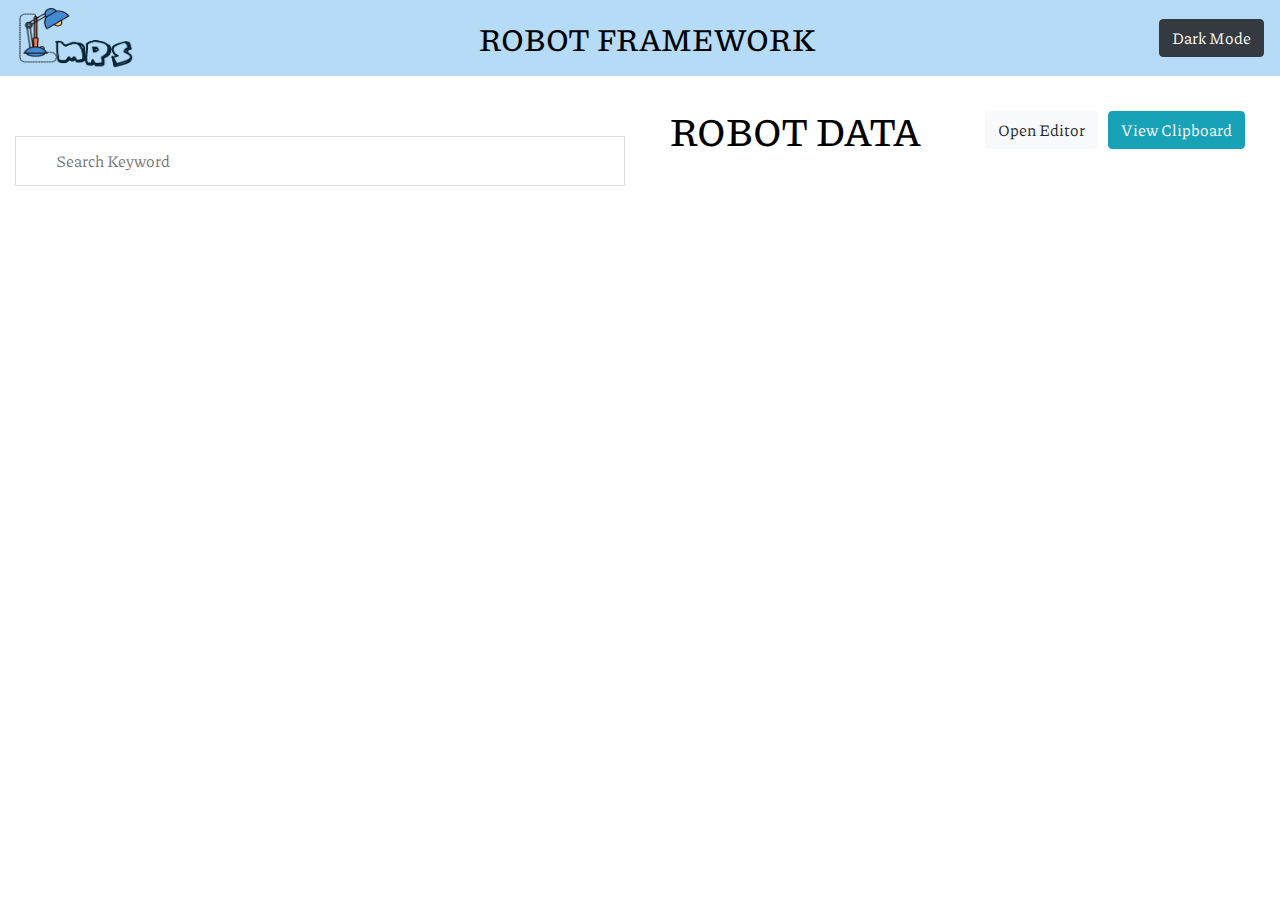
<file: HTML/lmrs.html>
<!doctype html>
<html lang="en">
  <head>
    <!-- Required meta tags -->
    <meta name="google-site-verification" content="google-site-verification: google687a378347efde38.html">
    <meta charset="utf-8">
    <meta name="viewport" content="width=device-width, initial-scale=1, shrink-to-fit=no">

    <!-- Bootstrap CSS -->
    <link rel="stylesheet" href="https://stackpath.bootstrapcdn.com/bootstrap/4.5.2/css/bootstrap.min.css" integrity="sha384-JcKb8q3iqJ61gNV9KGb8thSsNjpSL0n8PARn9HuZOnIxN0hoP+VmmDGMN5t9UJ0Z" crossorigin="anonymous">
	<link rel="stylesheet" href="https://cdnjs.cloudflare.com/ajax/libs/font-awesome/4.7.0/css/font-awesome.min.css">
	<script src="https://res.cloudinary.com/dqbvspvun/raw/upload/v1602023014/letsmakerobotframeworksimple/js/search_ykrg4c.js"></script>
	<link href="https://fonts.googleapis.com/css2?family=Piazzolla:wght@700&display=swap" rel="stylesheet">
	<!-- <script type="text/javascript" src="../JS/search.js"></script> -->
	<script type="text/javascript" src="../JS/keyword.json"></script>
	<script type="text/javascript" src="../JS/document.json"></script>
	<script type="text/javascript" src="../JS/example.json"></script>
	<link rel="stylesheet" href="../CSS/search.css">
	<script>
	var keyword = JSON.parse(JSON.stringify(keyword));
	var keyworddoc = JSON.parse(JSON.stringify(keyworddocument));
	var example = JSON.parse(JSON.stringify(example));
	//console.log(keyword)
	</script>
    <title>LMRS</title>
	<link rel="icon" href="../IMG/lmrs.png" type="image/icon">
  </head>
  <body>
  <nav class="navbar" style="background-color: #b5dbf7;" id="nav-dark">
  <!-- Navbar content -->
  <a href="../index.html"><img src="../IMG/lmrs.png" style="width:120px;height:60px;"></a>
  <h2 style="margin:0;padding:0;">ROBOT FRAMEWORK</h2>
  <Button class="btn btn-dark float-right" onclick="darkmode()" id="theme">Dark Mode</Button>
</nav>
	<div class="container-fluid" id="full-page">
	<div class="row">
	<div class="col-6">
		<div id="down-div">
		</div>
		<input type="text" id="myInput" onkeyup="search(keyword, keyworddoc, example)" placeholder="Search Keyword" title="Type RobotFrame Keyword.." value=''>
		
		<ul id="myUL">
		
		</ul>
		<div id="keyword" class="form-group form-group required">
		</div>
		<div role="alert" style="display:none;" id="alert">
		</div>
		<div id="btn-save-cancel">
		</div>
		<br>
		<div id="viewdocument">
		</div>
		<div id="viewexample">
		</div>
	</div>
	<div class="col-6" id="bdiv">
	<div class="row">
	<div class="col-6">
	<div id="div-download-btn">
	
	<h1 id="source-clip">Robot Data</h1>
	</div>
	</div>
	<div class="col-6">
	<div id="div1">
	<button type="button" class="btn btn-info float-right" id="view-clip-btn" onclick="viewclipboard()">View Clipboard</button>
	<button type="button" class="btn btn-light float-right" id="editor-btn" onclick="openeditor()">Open Editor</button>
	</div>
	</div>
	</div>
	<div id="showclip">
	<textarea id="sourcecode" style="display:none;"></textarea>
	<button type="button" class="btn btn-success float-left" style="display:none;" id="updateeditor-btn" onclick="updateeditor()">Save</button>
	<button type="button" class="fa fa-download" style="display:none;" id="editor-download-btn" onclick="downloadeditor()"></button>
	</div>
	</div>
	
	</div>
	<div id="snackbar">Some text some message..</div>
	</div>
	
    <!-- Optional JavaScript -->
    <!-- jQuery first, then Popper.js, then Bootstrap JS -->
    <script src="https://code.jquery.com/jquery-3.5.1.slim.min.js" integrity="sha384-DfXdz2htPH0lsSSs5nCTpuj/zy4C+OGpamoFVy38MVBnE+IbbVYUew+OrCXaRkfj" crossorigin="anonymous"></script>
    <script src="https://cdn.jsdelivr.net/npm/popper.js@1.16.1/dist/umd/popper.min.js" integrity="sha384-9/reFTGAW83EW2RDu2S0VKaIzap3H66lZH81PoYlFhbGU+6BZp6G7niu735Sk7lN" crossorigin="anonymous"></script>
    <script src="https://stackpath.bootstrapcdn.com/bootstrap/4.5.2/js/bootstrap.min.js" integrity="sha384-B4gt1jrGC7Jh4AgTPSdUtOBvfO8shuf57BaghqFfPlYxofvL8/KUEfYiJOMMV+rV" crossorigin="anonymous"></script>
	<script>
	window.onbeforeunload = function() {
	return "Data will be lost if you leave the page, are you sure?";
	};
	</script>
	
  </body>
</html>
</file>
<file: CSS/search.css>
* {
  box-sizing: border-box;
}

#full-page{
  height: 600px;
}

#home-page{
  height: 600px;
}

body {
  padding: 0px;
  margin: 0;
  background-color: white;
  color: black;
  font-size: 25px;
  font-family: 'Piazzolla', serif;
}

.dark-mode {
  background-color: black;
  color: white;
}

#download-btn {
  background-color: DodgerBlue;
  border: none;
  padding: 8px 30px;
  cursor: pointer;
  font-size: 20px;
  float: left;
  margin: 5px;
}

#download-btn:hover {
  background-color: RoyalBlue;
}

#editor-download-btn {
  background-color: DodgerBlue;
  border: none;
  padding: 8px 30px;
  cursor: pointer;
  font-size: 20px;
  float: left;
  margin: 5px;
}

#editor-download-btn:hover {
  background-color: RoyalBlue;
}

#myInput {
  background-position: 10px 12px;
  background-repeat: no-repeat;
  width: 100%;
  font-size: 16px;
  padding: 12px 20px 12px 40px;
  border: 1px solid #ddd;
  margin-bottom: 12px;
  margin-top: 60px;
}

#myUL {
  list-style-type: none;
  padding: 0;
  margin: 0;
}

#myUL li a {
  border: 1px solid #ddd;
  margin-top: -1px; /* Prevent double borders */
  background-color: #f6f6f6;
  padding: 12px;
  text-decoration: none;
  font-size: 18px;
  color: black;
  display: block
}

#myUL li{
	cursor: pointer;
}

#myUL li a:hover:not(.header) {
  background-color: #eee;
}

.form-group.required .control-label:after {
  content:"*";
  color:red;
}

#btn-save{
	margin:5px;
}
#btn-cancel{
	margin:5px;
}
#btn-copy{
	margin:5px;
}
#btn-view{
	margin:5px;
}
#btn-example{
	margin:5px;
}

#sourcecode{
	width: 100%;
	height: 100vh;
	
}

#editor-btn{
	margin:5px;
}

#view-clip-btn{
	margin:5px;
}

#remove-btn{
	margin:5px;
}

#copy-btn{
	margin:5px;
}

#updateeditor-btn{
	margin:5px;
}

#RF-icon {
  height:60px;
  width:60px;
  margin:-10px;
  margin-bottom:10px;
}

/**************** banner part css start ****************/
/* line 2, E:/170 Kanox Agency/170_Kanox_Agency_html/sass/_banner.scss */
.banner_part {
  height: 100%;
  position: relative;
  z-index: 1;
  
}

/* line 8, E:/170 Kanox Agency/170_Kanox_Agency_html/sass/_banner.scss */
.banner_part:after {
  position: absolute;
  content: "";
  left: 0;
  bottom: 0;
  background: url("../IMG/banner_overlay_2.png") top right no-repeat;
  width: 100%;
  height: 100vh;
  z-index: -1;
}


/* line 30, E:/170 Kanox Agency/170_Kanox_Agency_html/sass/_banner.scss */
.banner_part:before {
  position: absolute;
  content: "";
  left: 0;
  bottom: 0;
  background: url("../IMG/banner_overlay_1.png") bottom left no-repeat;
  width: 100%;
  height: 100vh;
  z-index: -1;
}

@media (max-width: 576px) {
  /* line 8, E:/170 Kanox Agency/170_Kanox_Agency_html/sass/_banner.scss */
  .banner_part:after {
    display: none;
  }
}

@media only screen and (min-width: 576px) and (max-width: 767px) {
  /* line 8, E:/170 Kanox Agency/170_Kanox_Agency_html/sass/_banner.scss */
  .banner_part:after {
    display: none;
  }
}

@media only screen and (min-width: 768px) and (max-width: 991px) {
  /* line 8, E:/170 Kanox Agency/170_Kanox_Agency_html/sass/_banner.scss */
  .banner_part:after {
    display: none;
  }
}

@media only screen and (min-width: 992px) and (max-width: 1200px) {
  /* line 8, E:/170 Kanox Agency/170_Kanox_Agency_html/sass/_banner.scss */
  .banner_part:after {
    display: none;
  }
}

/* line 30, E:/170 Kanox Agency/170_Kanox_Agency_html/sass/_banner.scss */
.banner_part:before {
  position: absolute;
  content: "";
  left: 0;
  bottom: 0;
  background: url("../IMG/banner_overlay_1.png") bottom left no-repeat;
  width: 100%;
  height: 100%;
  z-index: -1;
}

@media (max-width: 576px) {
  /* line 30, E:/170 Kanox Agency/170_Kanox_Agency_html/sass/_banner.scss */
  .banner_part:before {
    display: none;
  }
}

@media only screen and (min-width: 576px) and (max-width: 767px) {
  /* line 30, E:/170 Kanox Agency/170_Kanox_Agency_html/sass/_banner.scss */
  .banner_part:before {
    display: none;
  }
}

@media only screen and (min-width: 768px) and (max-width: 991px) {
  /* line 30, E:/170 Kanox Agency/170_Kanox_Agency_html/sass/_banner.scss */
  .banner_part:before {
    display: none;
  }
}

@media (max-width: 576px) {
  /* line 2, E:/170 Kanox Agency/170_Kanox_Agency_html/sass/_banner.scss */
  .banner_part {
    height: 700px;
    background-image: none;
    
  }
}

@media only screen and (min-width: 576px) and (max-width: 767px) {
  /* line 2, E:/170 Kanox Agency/170_Kanox_Agency_html/sass/_banner.scss */
  .banner_part {
    height: 700px;
    background-image: none;
    
  }
}

@media only screen and (min-width: 768px) and (max-width: 991px) {
  /* line 2, E:/170 Kanox Agency/170_Kanox_Agency_html/sass/_banner.scss */
  .banner_part {
    height: 700px;
    background-image: none;
    
  }
}

@media only screen and (min-width: 992px) and (max-width: 1200px) {
  /* line 2, E:/170 Kanox Agency/170_Kanox_Agency_html/sass/_banner.scss */
  .banner_part {
    background-size: 45% 75%;
    height: 800px;
  }
}

/* line 71, E:/170 Kanox Agency/170_Kanox_Agency_html/sass/_banner.scss */
.banner_part .banner_bg {
  position: relative;
}

/* line 74, E:/170 Kanox Agency/170_Kanox_Agency_html/sass/_banner.scss */
.banner_part .banner_bg img {
  margin-left: 20%;
}

@media (max-width: 576px) {
  /* line 74, E:/170 Kanox Agency/170_Kanox_Agency_html/sass/_banner.scss */
  .banner_part .banner_bg img {
    margin-left: auto;
    max-width: 300px;
    left: 0;
    right: 0;
    margin: 0 auto;
    text-align: center;
    bottom: 100px;
    position: absolute;
    bottom: 300px;
  }
}

@media only screen and (min-width: 576px) and (max-width: 767px) {
  /* line 74, E:/170 Kanox Agency/170_Kanox_Agency_html/sass/_banner.scss */
  .banner_part .banner_bg img {
    margin-left: 0%;
    max-width: 300px;
    left: 0;
    right: 0;
    margin: 0 auto;
    text-align: center;
    bottom: 100px;
    position: absolute;
    bottom: 300px;
  }
}

@media only screen and (min-width: 768px) and (max-width: 991px) {
  /* line 74, E:/170 Kanox Agency/170_Kanox_Agency_html/sass/_banner.scss */
  .banner_part .banner_bg img {
    margin-left: 6%;
  }
}

@media only screen and (min-width: 992px) and (max-width: 1200px) {
  /* line 74, E:/170 Kanox Agency/170_Kanox_Agency_html/sass/_banner.scss */
  .banner_part .banner_bg img {
    margin-left: 0%;
  }
}

@media only screen and (min-width: 1200px) and (max-width: 1440px) {
  /* line 74, E:/170 Kanox Agency/170_Kanox_Agency_html/sass/_banner.scss */
  .banner_part .banner_bg img {
    margin-left: 10%;
  }
}

/* line 108, E:/170 Kanox Agency/170_Kanox_Agency_html/sass/_banner.scss */
.banner_part .banner_text {
  display: table;
  width: 100%;
  height: 900px;
}

/* line 112, E:/170 Kanox Agency/170_Kanox_Agency_html/sass/_banner.scss */
.banner_part .banner_text .banner_text_iner {
  display: table-cell;
  vertical-align: middle;
}

@media (max-width: 576px) {
  /* line 108, E:/170 Kanox Agency/170_Kanox_Agency_html/sass/_banner.scss */
  .banner_part .banner_text {
    text-align: center;
    padding-top: 0px;
    height: 700px;
    padding-top: 350px;
  }
}

@media only screen and (min-width: 576px) and (max-width: 767px) {
  /* line 108, E:/170 Kanox Agency/170_Kanox_Agency_html/sass/_banner.scss */
  .banner_part .banner_text {
    text-align: center;
    padding-top: 0px;
    height: 700px;
    padding-top: 350px;
  }
}

@media only screen and (min-width: 768px) and (max-width: 991px) {
  /* line 108, E:/170 Kanox Agency/170_Kanox_Agency_html/sass/_banner.scss */
  .banner_part .banner_text {
    text-align: center;
    padding-top: 0px;
    height: 700px;
  }
}

@media only screen and (min-width: 992px) and (max-width: 1200px) {
  /* line 108, E:/170 Kanox Agency/170_Kanox_Agency_html/sass/_banner.scss */
  .banner_part .banner_text {
    height: 650px;
  }
}

/* line 136, E:/170 Kanox Agency/170_Kanox_Agency_html/sass/_banner.scss */
.banner_part .banner_text h2 {
  font-size: 100px;
  text-transform: capitalize;
  font-family: "Poppins", sans-serif;
  font-weight: 800;
  line-height: 90px;
  text-transform: uppercase;
}

@media (max-width: 576px) {
  /* line 136, E:/170 Kanox Agency/170_Kanox_Agency_html/sass/_banner.scss */
  .banner_part .banner_text h2 {
    font-size: 30px;
    margin-bottom: 15px;
    line-height: 1.3;
  }
}

@media only screen and (min-width: 576px) and (max-width: 767px) {
  /* line 136, E:/170 Kanox Agency/170_Kanox_Agency_html/sass/_banner.scss */
  .banner_part .banner_text h2 {
    font-size: 40px;
    margin-bottom: 15px;
    line-height: 1.3;
  }
}

@media only screen and (min-width: 768px) and (max-width: 991px) {
  /* line 136, E:/170 Kanox Agency/170_Kanox_Agency_html/sass/_banner.scss */
  .banner_part .banner_text h2 {
    font-size: 40px;
    margin-bottom: 15px;
    line-height: 1.3;
  }
}

@media only screen and (min-width: 992px) and (max-width: 1200px) {
  /* line 136, E:/170 Kanox Agency/170_Kanox_Agency_html/sass/_banner.scss */
  .banner_part .banner_text h2 {
    font-size: 40px;
    margin-bottom: 15px;
    line-height: 1.4;
  }
}

/* line 163, E:/170 Kanox Agency/170_Kanox_Agency_html/sass/_banner.scss */
.banner_part .banner_text h2 span {
  font-size: 70%;
  display: block;
}

/* line 169, E:/170 Kanox Agency/170_Kanox_Agency_html/sass/_banner.scss */
.banner_part .banner_text h3 {
  font-size: 70px;
  font-family: "Roboto", sans-serif;
  font-weight: 300;
  text-transform: uppercase;
  line-height: 52px;
}

@media (max-width: 576px) {
  /* line 169, E:/170 Kanox Agency/170_Kanox_Agency_html/sass/_banner.scss */
  .banner_part .banner_text h3 {
    font-size: 20px;
    line-height: 20px;
  }
}

@media only screen and (min-width: 576px) and (max-width: 767px) {
  /* line 169, E:/170 Kanox Agency/170_Kanox_Agency_html/sass/_banner.scss */
  .banner_part .banner_text h3 {
    font-size: 20px;
    line-height: 20px;
  }
}

@media only screen and (min-width: 768px) and (max-width: 991px) {
  /* line 169, E:/170 Kanox Agency/170_Kanox_Agency_html/sass/_banner.scss */
  .banner_part .banner_text h3 {
    font-size: 20px;
    line-height: 20px;
  }
}

@media only screen and (min-width: 992px) and (max-width: 1200px) {
  /* line 169, E:/170 Kanox Agency/170_Kanox_Agency_html/sass/_banner.scss */
  .banner_part .banner_text h3 {
    font-size: 30px;
    line-height: 20px;
  }
}

/* line 192, E:/170 Kanox Agency/170_Kanox_Agency_html/sass/_banner.scss */
.banner_part .banner_text .btn_1 {
  margin-top: 60px;
}

@media (max-width: 576px) {
  /* line 192, E:/170 Kanox Agency/170_Kanox_Agency_html/sass/_banner.scss */
  .banner_part .banner_text .btn_1 {
    margin-top: 20px;
  }
}

@media only screen and (min-width: 576px) and (max-width: 767px) {
  /* line 192, E:/170 Kanox Agency/170_Kanox_Agency_html/sass/_banner.scss */
  .banner_part .banner_text .btn_1 {
    margin-top: 20px;
  }
}

@media only screen and (min-width: 768px) and (max-width: 991px) {
  /* line 192, E:/170 Kanox Agency/170_Kanox_Agency_html/sass/_banner.scss */
  .banner_part .banner_text .btn_1 {
    margin-top: 20px;
  }
}

@media only screen and (min-width: 992px) and (max-width: 1200px) {
  /* line 192, E:/170 Kanox Agency/170_Kanox_Agency_html/sass/_banner.scss */
  .banner_part .banner_text .btn_1 {
    margin-top: 20px;
  }
}

/* line 206, E:/170 Kanox Agency/170_Kanox_Agency_html/sass/_banner.scss */
.banner_part .banner_text .btn_1 i {
  font-size: 12px;
  margin-left: 5px;
}

/* line 212, E:/170 Kanox Agency/170_Kanox_Agency_html/sass/_banner.scss */
.banner_part .hero-app-8 {
  position: absolute;
  left: 60%;
  bottom: 13%;
  top: auto;
}

#home-center{
	margin:auto;
	height:50vh;
	text-align:center;
	padding-top: 100px;
	
}

.row{
	display: -ms-flexbox; /* IE10 */
	display: flex;
	-ms-flex-wrap: wrap; /* IE10 */
	flex-wrap: wrap;
}

#bdiv{
	-ms-flex: 30%; /* IE10 */
	flex: 30%;
	padding: 30px;
}

@media screen and (max-width: 700px) {
	.row {
		flex-direction: column;
	}
}

.Welcome{
	font-size:60px;
}
.LMRS{
	font-size:30px;
}
.quotes{
	font-size:25px;
}
td, th {
  border: 1px solid #ddd;
  padding: 8px;
  background-color: #f2f2f2;
  font-size: 15px;
}

tr:nth-child(even){background-color: #f2f2f2;}

tr:hover {background-color: #ddd;}

th {
  padding-top: 12px;
  padding-bottom: 12px;
  text-align: left;
  color: white;
}

#source-clip{
	text-transform: uppercase;
}

.click{
	color: blue;
	font-size:20px;
}

#snackbar {
  visibility: hidden;
  min-width: 250px;
  margin-left: -125px;
  background-color: #333;
  color: #fff;
  text-align: center;
  border-radius: 2px;
  padding: 16px;
  position: fixed;
  z-index: 1;
  left: 50%;
  bottom: 30px;
  font-size: 17px;
}

#snackbar.show {
  visibility: visible;
  -webkit-animation: fadein 0.5s, fadeout 0.5s 2.5s;
  animation: fadein 0.5s, fadeout 0.5s 2.5s;
}

@-webkit-keyframes fadein {
  from {bottom: 0; opacity: 0;} 
  to {bottom: 30px; opacity: 1;}
}

@keyframes fadein {
  from {bottom: 0; opacity: 0;}
  to {bottom: 30px; opacity: 1;}
}

@-webkit-keyframes fadeout {
  from {bottom: 30px; opacity: 1;} 
  to {bottom: 0; opacity: 0;}
}

@keyframes fadeout {
  from {bottom: 30px; opacity: 1;}
  to {bottom: 0; opacity: 0;}
}

* line 132, E:/170 Kanox Agency/170_Kanox_Agency_html/sass/_common.scss */
.section_bg_2 {
  background-color: #162b45;
}

/* line 135, E:/170 Kanox Agency/170_Kanox_Agency_html/sass/_common.scss */
.section_tittle {
  margin-bottom: 83px;
}

@media (max-width: 576px) {
  /* line 135, E:/170 Kanox Agency/170_Kanox_Agency_html/sass/_common.scss */
  .section_tittle {
    margin-bottom: 30px;
  }
}

@media only screen and (min-width: 576px) and (max-width: 767px) {
  /* line 135, E:/170 Kanox Agency/170_Kanox_Agency_html/sass/_common.scss */
  .section_tittle {
    margin-bottom: 30px;
  }
}

@media only screen and (min-width: 768px) and (max-width: 991px) {
  /* line 135, E:/170 Kanox Agency/170_Kanox_Agency_html/sass/_common.scss */
  .section_tittle {
    font-size: 30px;
  }
}

@media only screen and (min-width: 992px) and (max-width: 1200px) {
  /* line 135, E:/170 Kanox Agency/170_Kanox_Agency_html/sass/_common.scss */
  .section_tittle {
    margin-bottom: 30px;
  }
}

/* line 149, E:/170 Kanox Agency/170_Kanox_Agency_html/sass/_common.scss */
.section_tittle h2 {
  font-size: 42px;
  color: #112e41;
  font-weight: 700;
  position: relative;
}

@media (max-width: 576px) {
  /* line 149, E:/170 Kanox Agency/170_Kanox_Agency_html/sass/_common.scss */
  .section_tittle h2 {
    font-size: 25px;
    line-height: 35px;
  }
}

@media only screen and (min-width: 576px) and (max-width: 767px) {
  /* line 149, E:/170 Kanox Agency/170_Kanox_Agency_html/sass/_common.scss */
  .section_tittle h2 {
    font-size: 25px;
    line-height: 35px;
  }
}

@media only screen and (min-width: 768px) and (max-width: 991px) {
  /* line 149, E:/170 Kanox Agency/170_Kanox_Agency_html/sass/_common.scss */
  .section_tittle h2 {
    font-size: 30px;
    line-height: 40px;
  }
}

@media only screen and (min-width: 992px) and (max-width: 1200px) {
  /* line 149, E:/170 Kanox Agency/170_Kanox_Agency_html/sass/_common.scss */
  .section_tittle h2 {
    font-size: 35px;
    line-height: 40px;
  }
}

/* line 171, E:/170 Kanox Agency/170_Kanox_Agency_html/sass/_common.scss */
.section_tittle p {
  color: #ff1481;
  font-weight: 500;
  font-size: 14px;
  margin-bottom: 17px;
  text-transform: uppercase;
  line-height: 14px;
}

@media (max-width: 576px) {
  /* line 171, E:/170 Kanox Agency/170_Kanox_Agency_html/sass/_common.scss */
  .section_tittle p {
    margin-bottom: 10px;
  }
}

@media only screen and (min-width: 576px) and (max-width: 767px) {
  /* line 171, E:/170 Kanox Agency/170_Kanox_Agency_html/sass/_common.scss */
  .section_tittle p {
    margin-bottom: 10px;
  }
}

@media only screen and (min-width: 768px) and (max-width: 991px) {
  /* line 171, E:/170 Kanox Agency/170_Kanox_Agency_html/sass/_common.scss */
  .section_tittle p {
    margin-bottom: 10px;
  }
}

@media only screen and (min-width: 992px) and (max-width: 1200px) {
  /* line 171, E:/170 Kanox Agency/170_Kanox_Agency_html/sass/_common.scss */
  .section_tittle p {
    margin-bottom: 10px;
  }
}


/* line 22, E:/170 Kanox Agency/170_Kanox_Agency_html/sass/_resent_work.scss */
.our_latest_work .single_work_demo {
  padding-left: 76px;
}

@media (max-width: 576px) {
  /* line 22, E:/170 Kanox Agency/170_Kanox_Agency_html/sass/_resent_work.scss */
  .our_latest_work .single_work_demo {
    padding-left: 0px;
  }
}

@media only screen and (min-width: 576px) and (max-width: 767px) {
  /* line 22, E:/170 Kanox Agency/170_Kanox_Agency_html/sass/_resent_work.scss */
  .our_latest_work .single_work_demo {
    padding-left: 0px;
  }
}

@media only screen and (min-width: 768px) and (max-width: 991px) {
  /* line 22, E:/170 Kanox Agency/170_Kanox_Agency_html/sass/_resent_work.scss */
  .our_latest_work .single_work_demo {
    padding-left: 0px;
  }
}

@media only screen and (min-width: 992px) and (max-width: 1200px) {
  /* line 22, E:/170 Kanox Agency/170_Kanox_Agency_html/sass/_resent_work.scss */
  .our_latest_work .single_work_demo {
    padding-left: 0px;
  }
}

@media only screen and (min-width: 1600px) and (max-width: 1920px) {
  /* line 22, E:/170 Kanox Agency/170_Kanox_Agency_html/sass/_resent_work.scss */
  .our_latest_work .single_work_demo {
    padding-left: 218px;
  }
}

/* line 39, E:/170 Kanox Agency/170_Kanox_Agency_html/sass/_resent_work.scss */
.our_latest_work .single_work_demo h5 {
  color: #ff1481;
  font-size: 14px;
  text-transform: uppercase;
  margin-bottom: 21px;
}

@media (max-width: 576px) {
  /* line 39, E:/170 Kanox Agency/170_Kanox_Agency_html/sass/_resent_work.scss */
  .our_latest_work .single_work_demo h5 {
    margin-bottom: 15px;
    margin-top: 10px;
  }
}

@media only screen and (min-width: 576px) and (max-width: 767px) {
  /* line 39, E:/170 Kanox Agency/170_Kanox_Agency_html/sass/_resent_work.scss */
  .our_latest_work .single_work_demo h5 {
    margin-bottom: 15px;
    margin-top: 10px;
  }
}

@media only screen and (min-width: 768px) and (max-width: 991px) {
  /* line 39, E:/170 Kanox Agency/170_Kanox_Agency_html/sass/_resent_work.scss */
  .our_latest_work .single_work_demo h5 {
    margin-bottom: 15px;
    margin-top: 10px;
  }
}

/* line 60, E:/170 Kanox Agency/170_Kanox_Agency_html/sass/_resent_work.scss */
.our_latest_work .single_work_demo h3 {
  font-size: 30px;
  line-height: 1.333;
  margin-bottom: 30px;
}

@media (max-width: 576px) {
  /* line 60, E:/170 Kanox Agency/170_Kanox_Agency_html/sass/_resent_work.scss */
  .our_latest_work .single_work_demo h3 {
    font-size: 24px;
    margin-bottom: 15px;
  }
}

@media only screen and (min-width: 576px) and (max-width: 767px) {
  /* line 60, E:/170 Kanox Agency/170_Kanox_Agency_html/sass/_resent_work.scss */
  .our_latest_work .single_work_demo h3 {
    font-size: 25px;
    margin-bottom: 15px;
  }
}

@media only screen and (min-width: 768px) and (max-width: 991px) {
  /* line 60, E:/170 Kanox Agency/170_Kanox_Agency_html/sass/_resent_work.scss */
  .our_latest_work .single_work_demo h3 {
    font-size: 25px;
    margin-bottom: 15px;
  }
}

@media only screen and (min-width: 992px) and (max-width: 1200px) {
  /* line 60, E:/170 Kanox Agency/170_Kanox_Agency_html/sass/_resent_work.scss */
  .our_latest_work .single_work_demo h3 {
    font-size: 24px;
    margin-bottom: 15px;
  }
}

/* line 82, E:/170 Kanox Agency/170_Kanox_Agency_html/sass/_resent_work.scss */
.our_latest_work .single_work:nth-child(2n+2) {
  margin: 80px 0px;
}

/* line 84, E:/170 Kanox Agency/170_Kanox_Agency_html/sass/_resent_work.scss */
.our_latest_work .single_work:nth-child(2n+2) .single_work_demo {
  padding-left: 45px;
}

@media (max-width: 576px) {
  /* line 84, E:/170 Kanox Agency/170_Kanox_Agency_html/sass/_resent_work.scss */
  .our_latest_work .single_work:nth-child(2n+2) .single_work_demo {
    padding-left: 0px;
  }
}

@media only screen and (min-width: 576px) and (max-width: 767px) {
  /* line 84, E:/170 Kanox Agency/170_Kanox_Agency_html/sass/_resent_work.scss */
  .our_latest_work .single_work:nth-child(2n+2) .single_work_demo {
    padding-left: 0px;
  }
}

@media only screen and (min-width: 768px) and (max-width: 991px) {
  /* line 84, E:/170 Kanox Agency/170_Kanox_Agency_html/sass/_resent_work.scss */
  .our_latest_work .single_work:nth-child(2n+2) .single_work_demo {
    padding-left: 0px;
  }
}

@media only screen and (min-width: 992px) and (max-width: 1200px) {
  /* line 84, E:/170 Kanox Agency/170_Kanox_Agency_html/sass/_resent_work.scss */
  .our_latest_work .single_work:nth-child(2n+2) .single_work_demo {
    padding-left: 0px;
  }
}

@media only screen and (min-width: 1600px) and (max-width: 1920px) {
  /* line 84, E:/170 Kanox Agency/170_Kanox_Agency_html/sass/_resent_work.scss */
  .our_latest_work .single_work:nth-child(2n+2) .single_work_demo {
    padding-right: 150px;
  }
}

@media (max-width: 576px) {
  /* line 82, E:/170 Kanox Agency/170_Kanox_Agency_html/sass/_resent_work.scss */
  .our_latest_work .single_work:nth-child(2n+2) {
    margin: 20px 0px;
  }
}

@media only screen and (min-width: 576px) and (max-width: 767px) {
  /* line 82, E:/170 Kanox Agency/170_Kanox_Agency_html/sass/_resent_work.scss */
  .our_latest_work .single_work:nth-child(2n+2) {
    margin: 20px 0px;
  }
}

@media only screen and (min-width: 768px) and (max-width: 991px) {
  /* line 82, E:/170 Kanox Agency/170_Kanox_Agency_html/sass/_resent_work.scss */
  .our_latest_work .single_work:nth-child(2n+2) {
    margin: 20px 0px;
  }
}

@media only screen and (min-width: 992px) and (max-width: 1200px) {
  /* line 82, E:/170 Kanox Agency/170_Kanox_Agency_html/sass/_resent_work.scss */
  .our_latest_work .single_work:nth-child(2n+2) {
    margin: 40px 0px;
  }
}
.our_latest_work .demo_img img {
  width: 100%;
}

/**************** service_part css start ****************/
/* line 2, E:/170 Kanox Agency/170_Kanox_Agency_html/sass/_happy_client.scss */
.happy_client {
  background-color: #162b45;
  padding: 110px 0px 80px;
}

@media (max-width: 576px) {
  /* line 2, E:/170 Kanox Agency/170_Kanox_Agency_html/sass/_happy_client.scss */
  .happy_client {
    padding: 50px 0px 60px;
  }
}

@media only screen and (min-width: 576px) and (max-width: 767px) {
  /* line 2, E:/170 Kanox Agency/170_Kanox_Agency_html/sass/_happy_client.scss */
  .happy_client {
    padding: 50px 0px 60px;
  }
}

@media only screen and (min-width: 768px) and (max-width: 991px) {
  /* line 2, E:/170 Kanox Agency/170_Kanox_Agency_html/sass/_happy_client.scss */
  .happy_client {
    padding: 50px 0px 60px;
  }
}

@media only screen and (min-width: 992px) and (max-width: 1200px) {
  /* line 2, E:/170 Kanox Agency/170_Kanox_Agency_html/sass/_happy_client.scss */
  .happy_client {
    padding: 80px 0px 80px;
  }
}

@media (max-width: 576px) {
  /* line 17, E:/170 Kanox Agency/170_Kanox_Agency_html/sass/_happy_client.scss */
  .happy_client .single_happy_client {
    margin: 20px 0px;
  }
}

@media only screen and (min-width: 576px) and (max-width: 767px) {
  /* line 17, E:/170 Kanox Agency/170_Kanox_Agency_html/sass/_happy_client.scss */
  .happy_client .single_happy_client {
    margin: 20px 0px;
  }
}

@media only screen and (min-width: 768px) and (max-width: 991px) {
  /* line 17, E:/170 Kanox Agency/170_Kanox_Agency_html/sass/_happy_client.scss */
  .happy_client .single_happy_client {
    margin: 20px 0px;
  }
}

/* line 30, E:/170 Kanox Agency/170_Kanox_Agency_html/sass/_happy_client.scss */
.happy_client .single_happy_client img {
  width: 78px;
  height: 58px;
  display: block;
  margin-bottom: 8px;
  margin-left: -10px;
}

/* line 37, E:/170 Kanox Agency/170_Kanox_Agency_html/sass/_happy_client.scss */
.happy_client .single_happy_client span {
  font-size: 60px;
  font-weight: 700;
  color: #fff;
  display: inline-block;
  float: left;
  font-style: "Roboto", sans-serif;
}

@media (max-width: 576px) {
  /* line 37, E:/170 Kanox Agency/170_Kanox_Agency_html/sass/_happy_client.scss */
  .happy_client .single_happy_client span {
    line-height: 67px;
  }
}

@media only screen and (min-width: 576px) and (max-width: 767px) {
  /* line 37, E:/170 Kanox Agency/170_Kanox_Agency_html/sass/_happy_client.scss */
  .happy_client .single_happy_client span {
    line-height: 67px;
  }
}

@media only screen and (min-width: 768px) and (max-width: 991px) {
  /* line 37, E:/170 Kanox Agency/170_Kanox_Agency_html/sass/_happy_client.scss */
  .happy_client .single_happy_client span {
    line-height: 67px;
  }
}

/* line 57, E:/170 Kanox Agency/170_Kanox_Agency_html/sass/_happy_client.scss */
.happy_client .single_happy_client h4 {
  color: #fff;
  font-size: 22px;
  font-size: 500;
  padding-left: 88px;
  margin-top: 28px;
  text-transform: uppercase;
}

@media (max-width: 576px) {
  /* line 57, E:/170 Kanox Agency/170_Kanox_Agency_html/sass/_happy_client.scss */
  .happy_client .single_happy_client h4 {
    margin-top: 15px;
  }
}

@media only screen and (min-width: 576px) and (max-width: 767px) {
  /* line 57, E:/170 Kanox Agency/170_Kanox_Agency_html/sass/_happy_client.scss */
  .happy_client .single_happy_client h4 {
    margin-top: 15px;
  }
}

@media only screen and (min-width: 768px) and (max-width: 991px) {
  /* line 57, E:/170 Kanox Agency/170_Kanox_Agency_html/sass/_happy_client.scss */
  .happy_client .single_happy_client h4 {
    margin-top: 15px;
  }
}


/* line 2, E:/170 Kanox Agency/170_Kanox_Agency_html/sass/_footer.scss */
.footer-area {
  background-color: #162b45;
  padding: 100px 0px 20px;
}

@media (max-width: 991px) {
  /* line 2, E:/170 Kanox Agency/170_Kanox_Agency_html/sass/_footer.scss */
  .footer-area {
    padding: 70px 0px 30px;
  }
}

/* line 8, E:/170 Kanox Agency/170_Kanox_Agency_html/sass/_footer.scss */
.footer-area .form-control {
  background-color: transparent;
}

/* line 11, E:/170 Kanox Agency/170_Kanox_Agency_html/sass/_footer.scss */
.footer-area .form-group {
  margin-top: 25px;
}

@media (max-width: 991px) {
  /* line 14, E:/170 Kanox Agency/170_Kanox_Agency_html/sass/_footer.scss */
  .footer-area .single-footer-widget {
    margin-bottom: 30px;
  }
}

/* line 19, E:/170 Kanox Agency/170_Kanox_Agency_html/sass/_footer.scss */
.footer-area .single-footer-widget p {
  color: #abb2ba;
  font-size: 14px;
  line-height: 1.8;
}

/* line 25, E:/170 Kanox Agency/170_Kanox_Agency_html/sass/_footer.scss */
.footer-area .single-footer-widget h4 {
  margin-bottom: 23px;
  font-weight: 700;
  font-size: 24px;
  color: #fff;
}

@media (max-width: 1024px) {
  /* line 25, E:/170 Kanox Agency/170_Kanox_Agency_html/sass/_footer.scss */
  .footer-area .single-footer-widget h4 {
    font-size: 18px;
  }
}

@media (max-width: 991px) {
  /* line 25, E:/170 Kanox Agency/170_Kanox_Agency_html/sass/_footer.scss */
  .footer-area .single-footer-widget h4 {
    margin-bottom: 15px;
  }
}

/* line 38, E:/170 Kanox Agency/170_Kanox_Agency_html/sass/_footer.scss */
.footer-area .single-footer-widget ul li {
  margin-bottom: 10px;
}

/* line 40, E:/170 Kanox Agency/170_Kanox_Agency_html/sass/_footer.scss */
.footer-area .single-footer-widget ul li a {
  color: #555555;
  -webkit-transition: 0.5s;
  transition: 0.5s;
  font-size: 15px;
}

/* line 44, E:/170 Kanox Agency/170_Kanox_Agency_html/sass/_footer.scss */
.footer-area .single-footer-widget ul li a:hover {
  color: #ff1481;
}

/* line 48, E:/170 Kanox Agency/170_Kanox_Agency_html/sass/_footer.scss */
.footer-area .single-footer-widget ul li:last-child {
  margin-bottom: 0px;
}

/* line 53, E:/170 Kanox Agency/170_Kanox_Agency_html/sass/_footer.scss */
.footer-area .single-footer-widget .form-wrap {
  margin-top: 25px;
}

/* line 56, E:/170 Kanox Agency/170_Kanox_Agency_html/sass/_footer.scss */
.footer-area .single-footer-widget input {
  height: 40px;
  border: none;
  width: 67% !important;
  font-weight: 400;
  padding-left: 20px;
  border-radius: 0;
  font-size: 13px;
  color: #999999;
  border: 0px solid transparent;
  font-family: "Roboto", sans-serif;
}

/* line 67, E:/170 Kanox Agency/170_Kanox_Agency_html/sass/_footer.scss */
.footer-area .single-footer-widget input:focus {
  outline: none;
  box-shadow: none;
}

/* line 72, E:/170 Kanox Agency/170_Kanox_Agency_html/sass/_footer.scss */
.footer-area .single-footer-widget .click-btn {
  background-color: #ff1481;
  color: #fff;
  border-radius: 0;
  border-top-left-radius: 0px;
  border-bottom-left-radius: 0px;
  padding: 8px 20px;
  border: 0;
  font-size: 12px;
  font-weight: 400;
  font-family: "Roboto", sans-serif;
  position: relative;
  left: 0;
}

/* line 85, E:/170 Kanox Agency/170_Kanox_Agency_html/sass/_footer.scss */
.footer-area .single-footer-widget .click-btn:focus {
  outline: none;
  box-shadow: none;
}

@media (max-width: 375px) {
  /* line 72, E:/170 Kanox Agency/170_Kanox_Agency_html/sass/_footer.scss */
  .footer-area .single-footer-widget .click-btn {
    margin-top: 10px;
  }
}

@media (min-width: 400px) {
  /* line 72, E:/170 Kanox Agency/170_Kanox_Agency_html/sass/_footer.scss */
  .footer-area .single-footer-widget .click-btn {
    left: -50px;
  }
}

/* line 100, E:/170 Kanox Agency/170_Kanox_Agency_html/sass/_footer.scss */
.footer-area .footer_1 img {
  margin-bottom: 35px;
}

/* line 103, E:/170 Kanox Agency/170_Kanox_Agency_html/sass/_footer.scss */
.footer-area .footer_1 p {
  margin-bottom: 15px;
}

/* line 108, E:/170 Kanox Agency/170_Kanox_Agency_html/sass/_footer.scss */
.footer-area .footer_2 .social_icon {
  margin-top: 27px;
}

/* line 110, E:/170 Kanox Agency/170_Kanox_Agency_html/sass/_footer.scss */
.footer-area .footer_2 .social_icon a {
  color: #cccccc;
  font-size: 14px;
  margin-right: 20px;
}

/* line 120, E:/170 Kanox Agency/170_Kanox_Agency_html/sass/_footer.scss */
.footer-area .footer_3 .footer_img .single_footer_img {
  width: 30%;
  float: left;
  margin: 1%;
  position: relative;
  z-index: 2;
}

@media only screen and (min-width: 576px) and (max-width: 767px) {
  /* line 120, E:/170 Kanox Agency/170_Kanox_Agency_html/sass/_footer.scss */
  .footer-area .footer_3 .footer_img .single_footer_img {
    width: 15%;
  }
}

@media only screen and (min-width: 768px) and (max-width: 991px) {
  /* line 120, E:/170 Kanox Agency/170_Kanox_Agency_html/sass/_footer.scss */
  .footer-area .footer_3 .footer_img .single_footer_img {
    width: 10%;
  }
}

@media only screen and (min-width: 992px) and (max-width: 1200px) {
  /* line 120, E:/170 Kanox Agency/170_Kanox_Agency_html/sass/_footer.scss */
  .footer-area .footer_3 .footer_img .single_footer_img {
    width: 10%;
  }
}

/* line 137, E:/170 Kanox Agency/170_Kanox_Agency_html/sass/_footer.scss */
.footer-area .footer_3 .footer_img .single_footer_img:after {
  position: absolute;
  left: 0;
  top: 0;
  content: "";
  background-color: #000;
  width: 100%;
  height: 100%;
  opacity: 0;
  -webkit-transition: 0.5s;
  transition: 0.5s;
}

/* line 148, E:/170 Kanox Agency/170_Kanox_Agency_html/sass/_footer.scss */
.footer-area .footer_3 .footer_img .single_footer_img i {
  text-align: center;
  position: absolute;
  top: 41%;
  margin: 0 auto;
  left: 0;
  right: 0;
  color: #fff;
  z-index: 2;
  opacity: 0;
}

/* line 160, E:/170 Kanox Agency/170_Kanox_Agency_html/sass/_footer.scss */
.footer-area .footer_3 .footer_img .single_footer_img:hover:after {
  opacity: 0.5;
}

/* line 163, E:/170 Kanox Agency/170_Kanox_Agency_html/sass/_footer.scss */
.footer-area .footer_3 .footer_img .single_footer_img:hover i {
  opacity: 1;
}

/* line 170, E:/170 Kanox Agency/170_Kanox_Agency_html/sass/_footer.scss */
.footer-area .contact_info {
  position: relative;
  margin-bottom: 20px;
}

/* line 173, E:/170 Kanox Agency/170_Kanox_Agency_html/sass/_footer.scss */
.footer-area .contact_info:last-child {
  margin-bottom: 0px;
}

/* line 176, E:/170 Kanox Agency/170_Kanox_Agency_html/sass/_footer.scss */
.footer-area .contact_info p {
  margin-bottom: 10px;
}

/* line 178, E:/170 Kanox Agency/170_Kanox_Agency_html/sass/_footer.scss */
.footer-area .contact_info p span {
  color: #2c3033;
  font-size: 16px;
}

/* line 184, E:/170 Kanox Agency/170_Kanox_Agency_html/sass/_footer.scss */
.footer-area .btn {
  background-color: #ff1481;
  color: #fff;
  width: 49px;
  border-radius: 0px;
  height: 40px;
}

/* line 191, E:/170 Kanox Agency/170_Kanox_Agency_html/sass/_footer.scss */
.footer-area span.ti-heart {
  font-size: 12px;
  margin: 0px 2px;
}

/* line 195, E:/170 Kanox Agency/170_Kanox_Agency_html/sass/_footer.scss */
.footer-area .copyright_part_text {
  border-top: 1px solid #45556a;
  padding-top: 20px;
  margin-top: 95px;
}

/* line 199, E:/170 Kanox Agency/170_Kanox_Agency_html/sass/_footer.scss */
.footer-area .copyright_part_text p {
  color: #777777;
}

@media (max-width: 576px) {
  /* line 195, E:/170 Kanox Agency/170_Kanox_Agency_html/sass/_footer.scss */
  .footer-area .copyright_part_text {
    margin-top: 20px;
    text-align: center;
  }
  /* line 206, E:/170 Kanox Agency/170_Kanox_Agency_html/sass/_footer.scss */
  .footer-area .copyright_part_text p {
    font-size: 13px;
  }
}

@media only screen and (min-width: 576px) and (max-width: 767px) {
  /* line 195, E:/170 Kanox Agency/170_Kanox_Agency_html/sass/_footer.scss */
  .footer-area .copyright_part_text {
    text-align: center;
    margin-top: 20px;
  }
  /* line 213, E:/170 Kanox Agency/170_Kanox_Agency_html/sass/_footer.scss */
  .footer-area .copyright_part_text p {
    font-size: 13px;
  }
}

@media only screen and (min-width: 768px) and (max-width: 991px) {
  /* line 195, E:/170 Kanox Agency/170_Kanox_Agency_html/sass/_footer.scss */
  .footer-area .copyright_part_text {
    text-align: center;
  }
}

/* line 223, E:/170 Kanox Agency/170_Kanox_Agency_html/sass/_footer.scss */
.footer-area .copyright_part_text a {
  color: #ff1481;
}

/* line 227, E:/170 Kanox Agency/170_Kanox_Agency_html/sass/_footer.scss */
.footer-area .input-group {
  border: 1px solid #45556a;
  padding: 5px;
}

/* line 232, E:/170 Kanox Agency/170_Kanox_Agency_html/sass/_footer.scss */
.white_bg {
  background-color: #f7f7f7 !important;
}

/* line 234, E:/170 Kanox Agency/170_Kanox_Agency_html/sass/_footer.scss */
.white_bg p {
  color: #888888 !important;
}

/* line 237, E:/170 Kanox Agency/170_Kanox_Agency_html/sass/_footer.scss */
.white_bg h4 {
  color: #294354 !important;
}

/* line 240, E:/170 Kanox Agency/170_Kanox_Agency_html/sass/_footer.scss */
.white_bg .input-group {
  border: 1px solid #e0e1e3;
  padding: 5px;
}

/* line 244, E:/170 Kanox Agency/170_Kanox_Agency_html/sass/_footer.scss */
.white_bg .copyright_part_text {
  border-top: 1px solid #e0e1e3;
}

#start-lmrs{
	cursor: pointer;
}

#return-home{
	cursor: pointer;
}

/* line 108, E:/170 Kanox Agency/170_Kanox_Agency_html/sass/_banner.scss */
.banner_part .banner_text {
  display: table;
  width: 100%;
  height: 900px;
}

/* line 112, E:/170 Kanox Agency/170_Kanox_Agency_html/sass/_banner.scss */
.banner_part .banner_text .banner_text_iner {
  display: table-cell;
  vertical-align: middle;
}

@media (max-width: 576px) {
  /* line 108, E:/170 Kanox Agency/170_Kanox_Agency_html/sass/_banner.scss */
  .banner_part .banner_text {
    text-align: center;
    padding-top: 0px;
    height: 700px;
    padding-top: 350px;
  }
}

@media only screen and (min-width: 576px) and (max-width: 767px) {
  /* line 108, E:/170 Kanox Agency/170_Kanox_Agency_html/sass/_banner.scss */
  .banner_part .banner_text {
    text-align: center;
    padding-top: 0px;
    height: 700px;
    padding-top: 350px;
  }
}

@media only screen and (min-width: 768px) and (max-width: 991px) {
  /* line 108, E:/170 Kanox Agency/170_Kanox_Agency_html/sass/_banner.scss */
  .banner_part .banner_text {
    text-align: center;
    padding-top: 0px;
    height: 700px;
  }
}

@media only screen and (min-width: 992px) and (max-width: 1200px) {
  /* line 108, E:/170 Kanox Agency/170_Kanox_Agency_html/sass/_banner.scss */
  .banner_part .banner_text {
    height: 650px;
  }
}

/* line 136, E:/170 Kanox Agency/170_Kanox_Agency_html/sass/_banner.scss */
.banner_part .banner_text h2 {
  font-size: 100px;
  text-transform: capitalize;
  font-family: "Poppins", sans-serif;
  font-weight: 800;
  line-height: 90px;
  text-transform: uppercase;
}

@media (max-width: 576px) {
  /* line 136, E:/170 Kanox Agency/170_Kanox_Agency_html/sass/_banner.scss */
  .banner_part .banner_text h2 {
    font-size: 30px;
    margin-bottom: 15px;
    line-height: 1.3;
  }
}

@media only screen and (min-width: 576px) and (max-width: 767px) {
  /* line 136, E:/170 Kanox Agency/170_Kanox_Agency_html/sass/_banner.scss */
  .banner_part .banner_text h2 {
    font-size: 40px;
    margin-bottom: 15px;
    line-height: 1.3;
  }
}

@media only screen and (min-width: 768px) and (max-width: 991px) {
  /* line 136, E:/170 Kanox Agency/170_Kanox_Agency_html/sass/_banner.scss */
  .banner_part .banner_text h2 {
    font-size: 40px;
    margin-bottom: 15px;
    line-height: 1.3;
  }
}

@media only screen and (min-width: 992px) and (max-width: 1200px) {
  /* line 136, E:/170 Kanox Agency/170_Kanox_Agency_html/sass/_banner.scss */
  .banner_part .banner_text h2 {
    font-size: 40px;
    margin-bottom: 15px;
    line-height: 1.4;
  }
}

/* line 163, E:/170 Kanox Agency/170_Kanox_Agency_html/sass/_banner.scss */
.banner_part .banner_text h2 span {
  font-size: 70%;
  display: block;
}

/* line 169, E:/170 Kanox Agency/170_Kanox_Agency_html/sass/_banner.scss */
.banner_part .banner_text h3 {
  font-size: 70px;
  font-family: "Roboto", sans-serif;
  font-weight: 300;
  text-transform: uppercase;
  line-height: 52px;
}

@media (max-width: 576px) {
  /* line 169, E:/170 Kanox Agency/170_Kanox_Agency_html/sass/_banner.scss */
  .banner_part .banner_text h3 {
    font-size: 20px;
    line-height: 20px;
  }
}

@media only screen and (min-width: 576px) and (max-width: 767px) {
  /* line 169, E:/170 Kanox Agency/170_Kanox_Agency_html/sass/_banner.scss */
  .banner_part .banner_text h3 {
    font-size: 20px;
    line-height: 20px;
  }
}

@media only screen and (min-width: 768px) and (max-width: 991px) {
  /* line 169, E:/170 Kanox Agency/170_Kanox_Agency_html/sass/_banner.scss */
  .banner_part .banner_text h3 {
    font-size: 20px;
    line-height: 20px;
  }
}

@media only screen and (min-width: 992px) and (max-width: 1200px) {
  /* line 169, E:/170 Kanox Agency/170_Kanox_Agency_html/sass/_banner.scss */
  .banner_part .banner_text h3 {
    font-size: 30px;
    line-height: 20px;
  }
}
</file>
